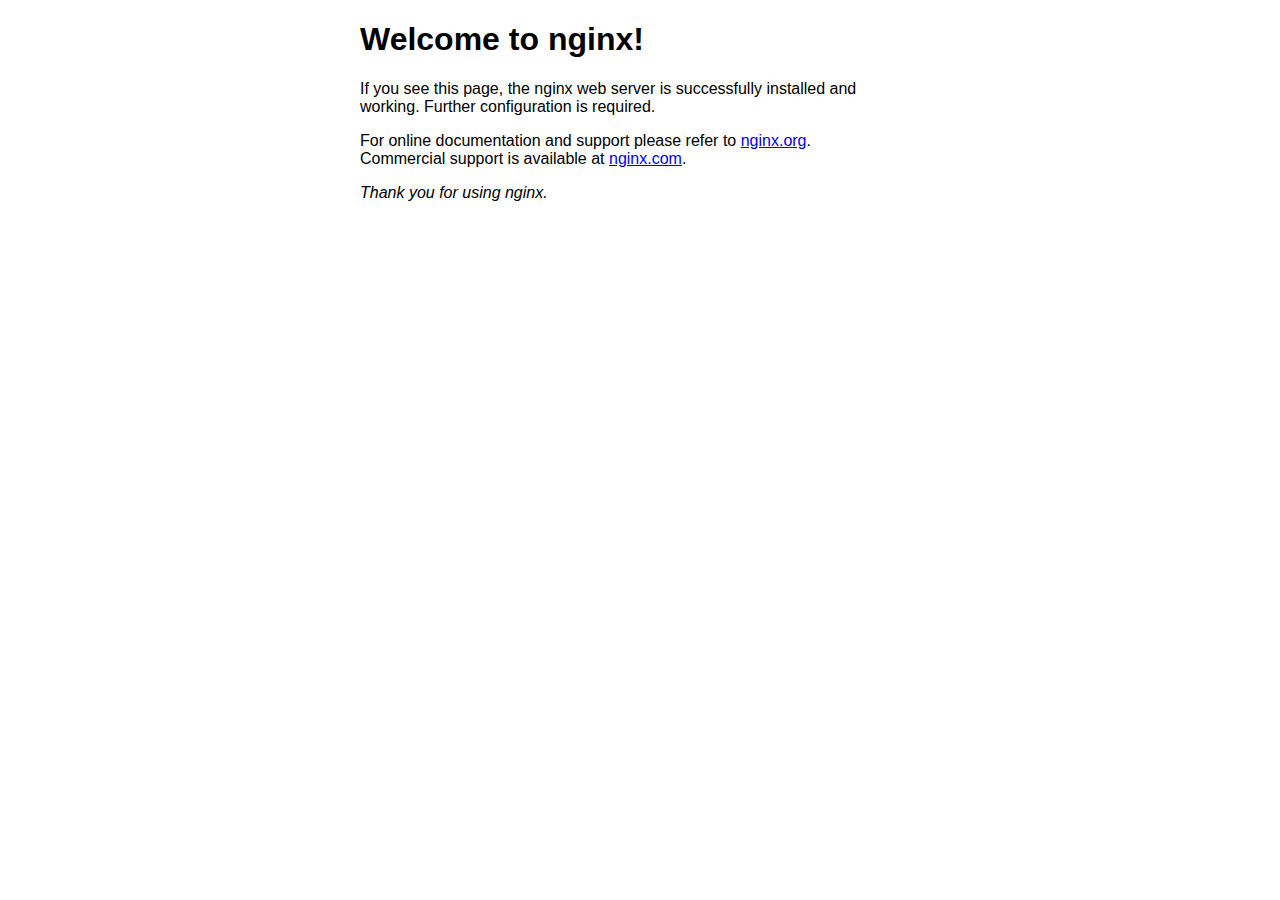
<file: dokku/index.nginx-debian.html>
<!DOCTYPE html>
<html>
<head>
<title>Welcome to nginx!</title>
<style>
    body {
        width: 35em;
        margin: 0 auto;
        font-family: Tahoma, Verdana, Arial, sans-serif;
    }
</style>
</head>
<body>
<h1>Welcome to nginx!</h1>
<p>If you see this page, the nginx web server is successfully installed and
working. Further configuration is required.</p>

<p>For online documentation and support please refer to
<a href="http://nginx.org/">nginx.org</a>.<br/>
Commercial support is available at
<a href="http://nginx.com/">nginx.com</a>.</p>

<p><em>Thank you for using nginx.</em></p>
</body>
</html>
</file>
